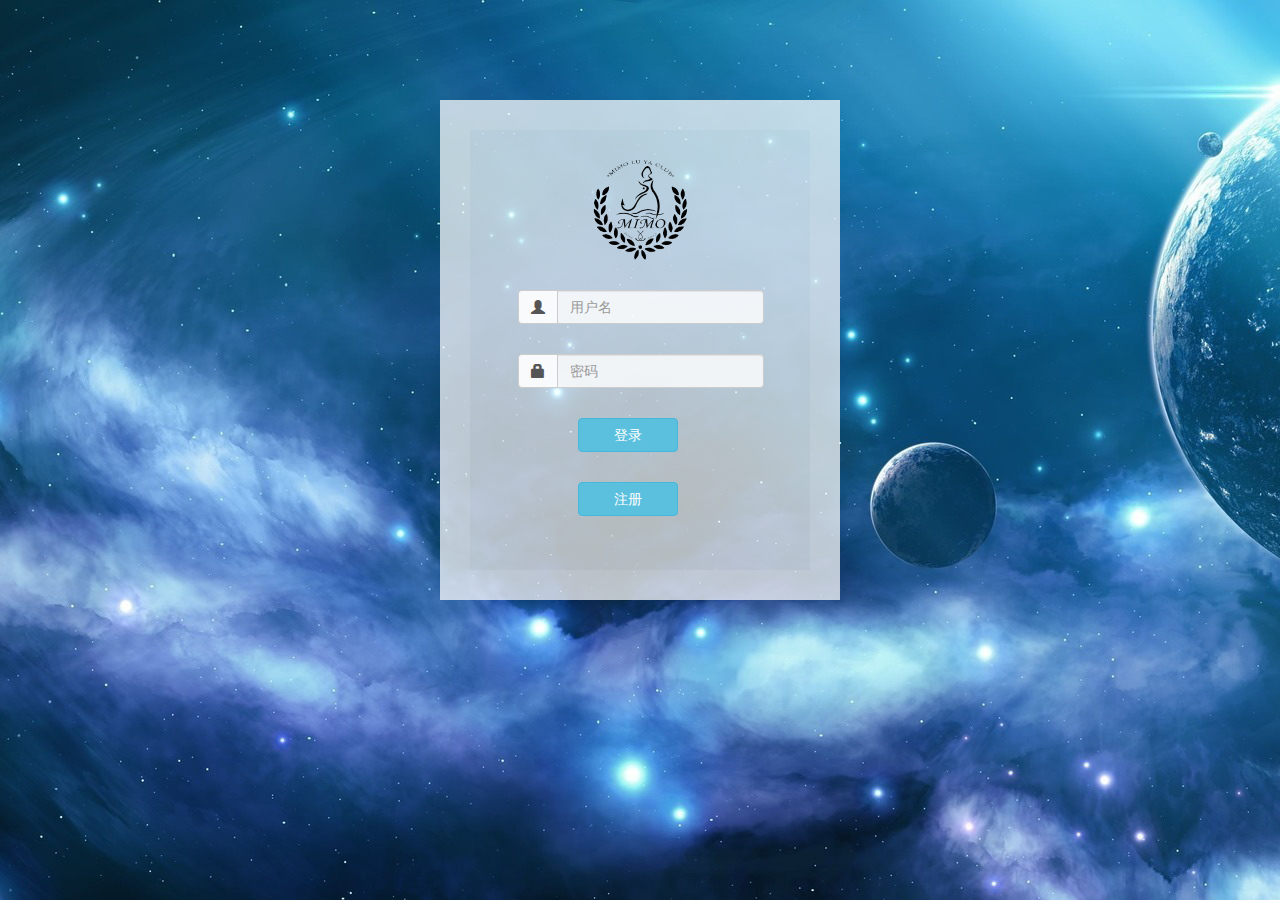
<file: index.html>
<!DOCTYPE html>
<html>
<head>
<meta charset="utf-8">
<meta http-equiv="X-UA-Compatible" content="IE=edge">
<meta name="viewport" content="width=device-width, initial-scale=1,user-scalable=no">
<!-- 上述3个meta标签*必须*放在最前面，任何其他内容都*必须*跟随其后！ -->
<title>标题</title>
<!-- Bootstrap -->
<link href="js/bootstrap.css" rel="stylesheet">
<!-- HTML5 shim and Respond.js for IE8 support of HTML5 elements and media queries -->
<!--[if lt IE 9]>
<!-- jQuery (necessary for Bootstrap"s JavaScript plugins) -->
<script src="js/jquery.js"></script>
<script src="js/bootstrap.js"></script>
<style>
    body{
        background-image: url(1.jpg);
        background-size: 1920px 1080px; 
        transition: all 1s linear;
    }
    .body1{
        width: 400px;
        height: 500px;
        background-color: rgba(255, 255, 255, .7);
        position: absolute;
        top: 100px;
        left: 50%;
        margin-left:-200px;
        border: 30px solid rgba(255, 255, 255,.1);
    }
    .form-control {
        background-color: rgba(255, 255, 255, .8);
    }
    .input-group-addon{
        background-color: rgba(255, 255, 255, .9);
    }
    .form-inline{
        margin-top: 20px;
    }
    @media (min-width: 768px) {.form-inline .form-group {
        display: inline-block;
        margin-bottom: 30px;
        vertical-align: middle;
    }}
    .logo{
        width: 100px;
        height: 100px;
        margin: 30px auto;
        background-image: url(logo2.png);
        background-size: 100% 100%;
    }
    .form-inline{
        padding-left: 20px;
    }
    .btn{
        width: 100px;
    }
    .deng{
        margin-left:60px;
    }
    .deng:nth-child(2){
        
        margin-top: -10px;
    }

</style>
</head>
<body>
    <div class="body1">
            <div class="logo"></div>
            <form class="form-inline col-md-offset-1" action="deng.php" method="post">
                    <div class="form-group">
                      <label class="sr-only" for="exampleInputAmount">用户名</label>
                      <div class="input-group">
                        <div class="input-group-addon"><span class="glyphicon glyphicon-user" aria-hidden="true"></span></div>
                        <input type="text" class="form-control"  name="user" id="exampleInputAmount" placeholder="用户名">
                      </div>
                    </div>
                    <div class="form-group">
                        <label class="sr-only" for="exampleInputAmount">用户名</label>
                        <div class="input-group">
                          <div class="input-group-addon"><span class="glyphicon glyphicon-lock" aria-hidden="true"></span></div>
                          <input type="text" class="form-control" name="pass" id="exampleInputAmount" placeholder="密码">
                        </div>
                      </div>
                    <div class="form-group deng">
                        <button class="btn btn-info" type="submit">登录</button>
                    </div>
                    <div class="form-group deng">
                        <button class="btn btn-info">注册</button>
                    </div>
            </form>
    </div>
    <script>
        $("body").height($(window).height());
        $(window).resize(function(){
            $("body").height($(window).height());
        })
        var off=true;
        setInterval(function(){
            if(off){
                $("body").css("background-position","0 -20px");
                off=false;
            }else{
                $("body").css("background-position","0 0px");
                off=true;
            }
            
        },1000);
    </script>
</body>
</html>
</file>
